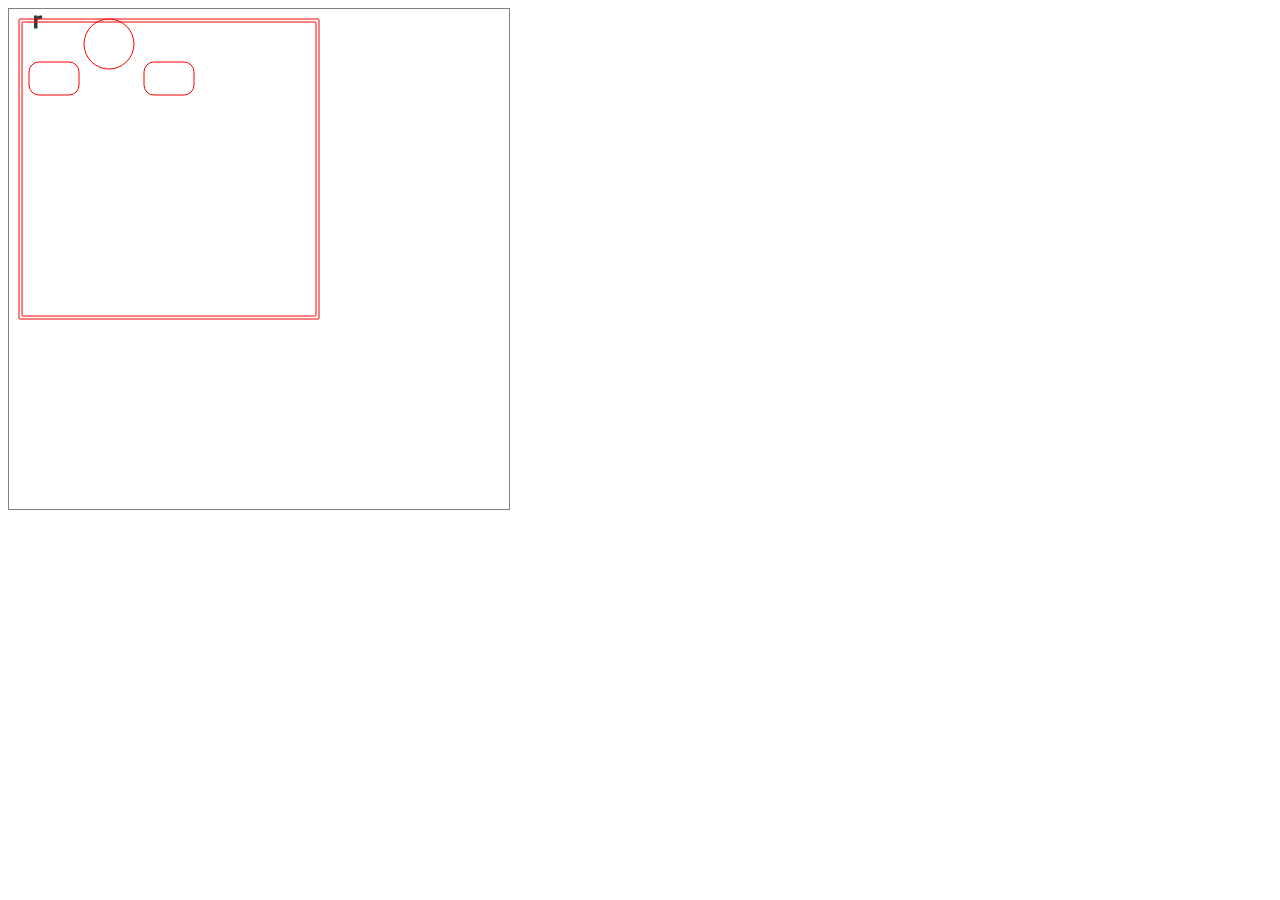
<file: Canvas Shapes.html>
<!DOCTYPE html>
<html lang="en">
<head>
    <meta charset="UTF-8">
    <title>Canvas Shapes</title>
    <style>
        canvas {
            border: 1px solid grey;
        }
    </style>
</head>

<body>
    <html>

    <body>
        <canvas id="canvas" width="500" height="500"></canvas>
    </body>

    </html>


    <script id="rendered-js">
        var canvas = document.getElementById("canvas");
        var ctx = canvas.getContext("2d");

        function drawCircle(ctx) {
            var circle = new Path2D();
            circle.moveTo(125, 35);
            circle.arc(100, 35, 25, 0, 2 * Math.PI);
            ctx.stroke(circle);
        }
        function drawRoundedRect(ctx, x, y, width, height, radius) {
            var rect = new Path2D();
            rect.moveTo(x, y + radius);
            rect.arcTo(x, y + height, x + radius, y + height, radius);
            rect.arcTo(x + width, y + height, x + width, y + height - radius, radius);
            rect.arcTo(x + width, y, x + width - radius, y, radius);
            rect.arcTo(x, y, x, y + radius, radius);
            ctx.stroke(rect);
        }

        var letter_R = new Path2D("M32,6.4c-1.4,0-2.6,0.5-3.6,1.3V6.6H25v12.9h3.5v-8.2c0.5-0.7,1.7-1.6,3.2-1.6c0.5,0,1,0.1,1.4,0.2V6.6C32.7,6.5,32.3,6.4,32,6.4");
        ctx.fillStyle = "#293E40";
        ctx.fill(letter_R);

        ctx.strokeStyle = 'red';

        drawCircle(ctx);

        drawRoundedRect(ctx, 10, 10, 300, 300, 1);
        ctx.strokeStyle = 'red';
        drawRoundedRect(ctx, 13, 13, 294, 294, 1);

        let x = 20;
        drawRoundedRect(ctx, x, 53, 50, 33, 10);
        drawRoundedRect(ctx, 135, 53, 50, 33, 10);
    </script>
</body>
</html>
</file>
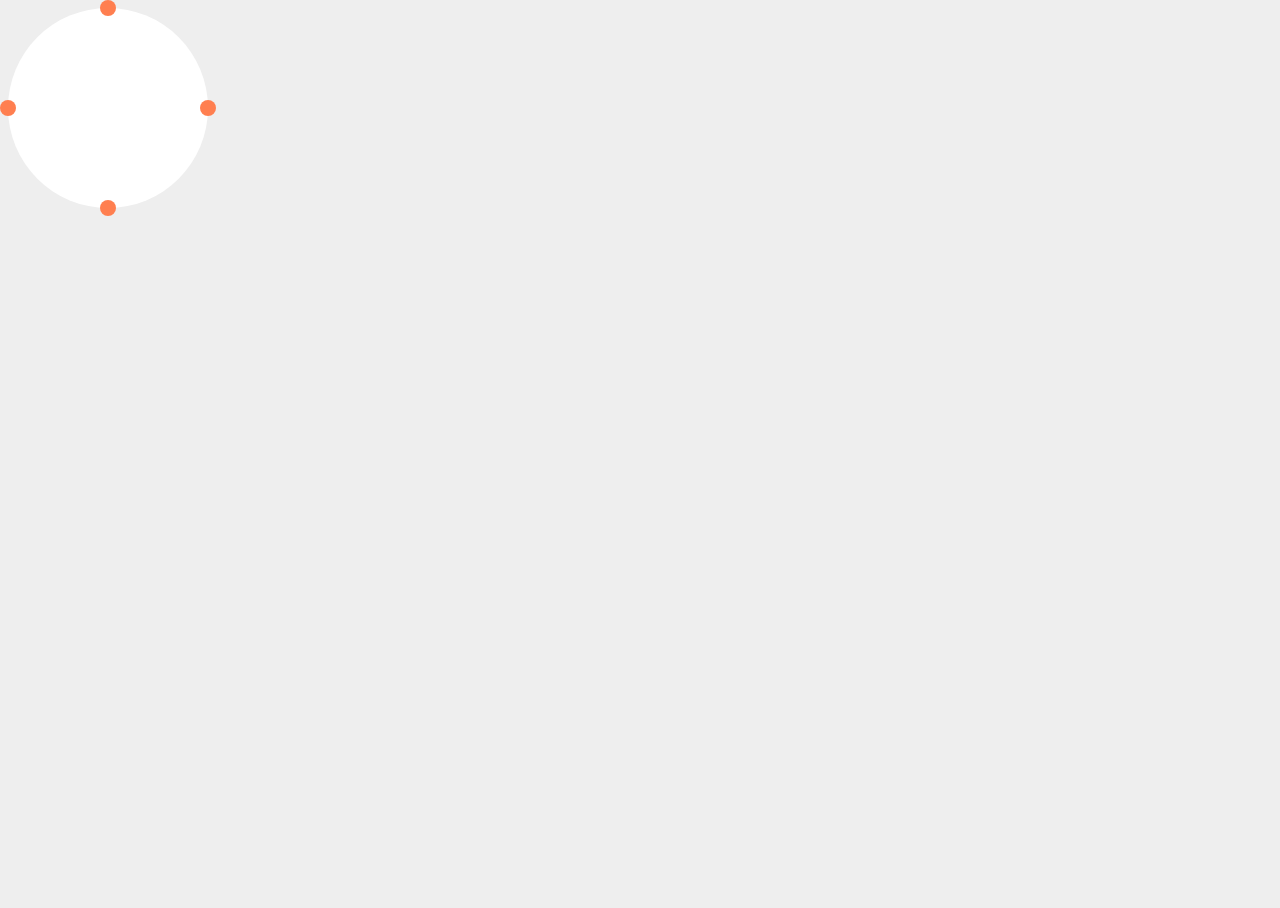
<file: points-around-circle.html>
<!DOCTYPE html>
<html lang='en' class=''>

<head>

    <meta charset='UTF-8'>
    <title>Points around Circle</title>
    <style>
        html,
        body {
            height: 100%;
        }

        body {
            _display: flex;
            justify-content: center;
            align-items: center;
            background: #eee;
        }

        .circle {
            position: absolute;
            width: 200px;
            height: 200px;
            border-radius: 50%;
            background: white;
        }

        .dot {
            position: absolute;
            left: 100;
            top: 100;
            width: 16px;
            height: 16px;
            background: coral;
            border-radius: 50%;
        }
    </style>


<body>
    <div class="circle"></div>
</body>

</html>


<script>
    const circle = document.querySelector('.circle');
    const item_count = 4;
    const radius = 100;
    const cx = 100;
    const cy = 100;
    const TWO_PI = Math.PI * 2;

    const item_angle = item_count * TWO_PI;

    for (let i = 0; i < item_count; i++) {

        let ratio = i / item_count;
        let item_angle = ratio* TWO_PI;
        let x = cx + radius * Math.sin( item_angle);
        let y = cy + radius * Math.cos( item_angle);

        const div = document.createElement('div');
        div.classList.add('dot');
        div.style.transform = `translate(${x}px, ${y}px) translate(-50%, -50%)`;
        circle.appendChild(div);
    }

</script>
</file>
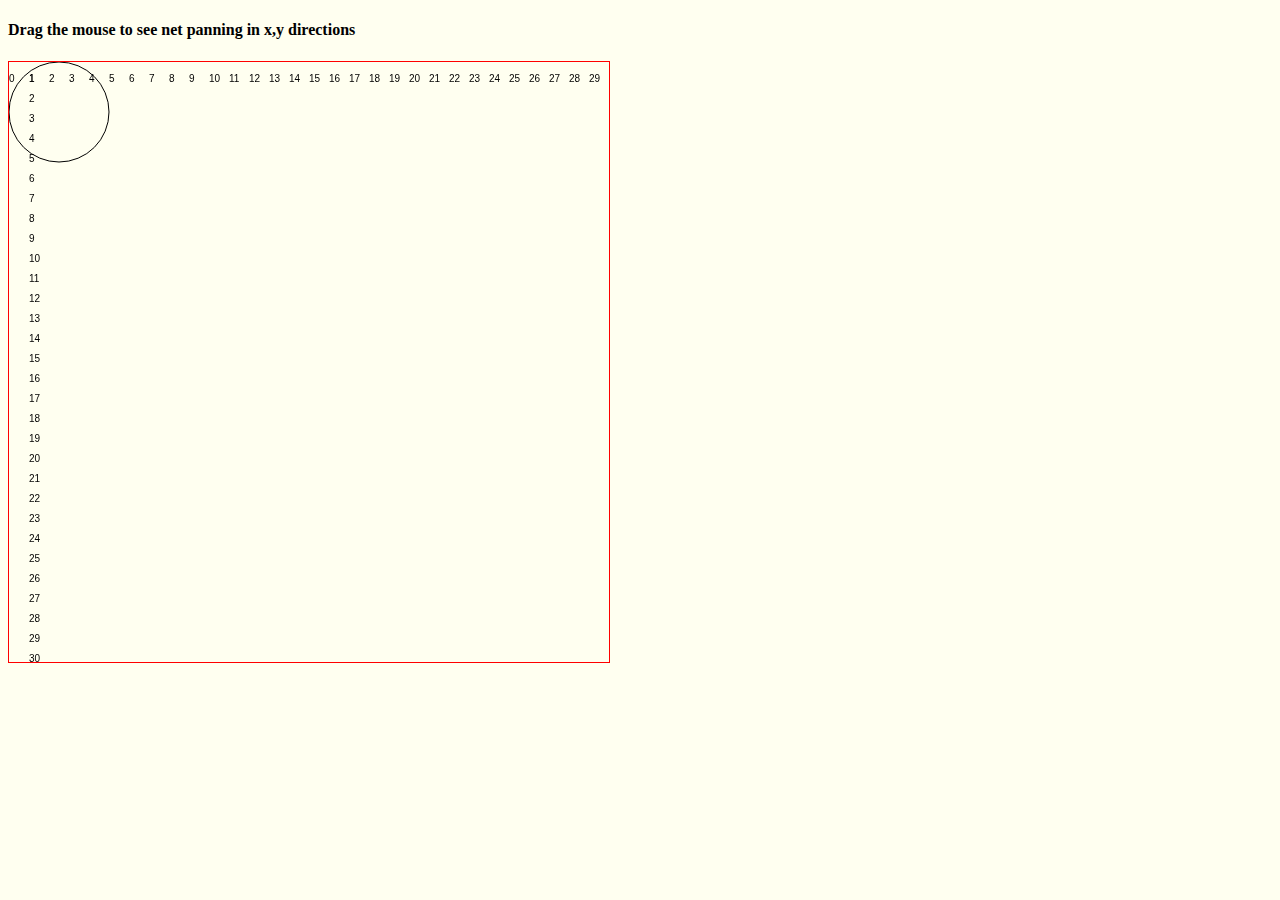
<file: test_Panning.html>
<!DOCTYPE html>
<html>

<head>
    <style>
        body {
            background-color: ivory;
        }

        #canvas {
            border: 1px solid red;
        }
    </style>
</head>

<body>
    <h4 id=results>Drag the mouse to see net panning in x,y directions</h4>
    <canvas id="canvas" width=600 height=600></canvas>
    <script src="test_Panning.js"></script>
    <script></script>
</body>

</html>
</file>
